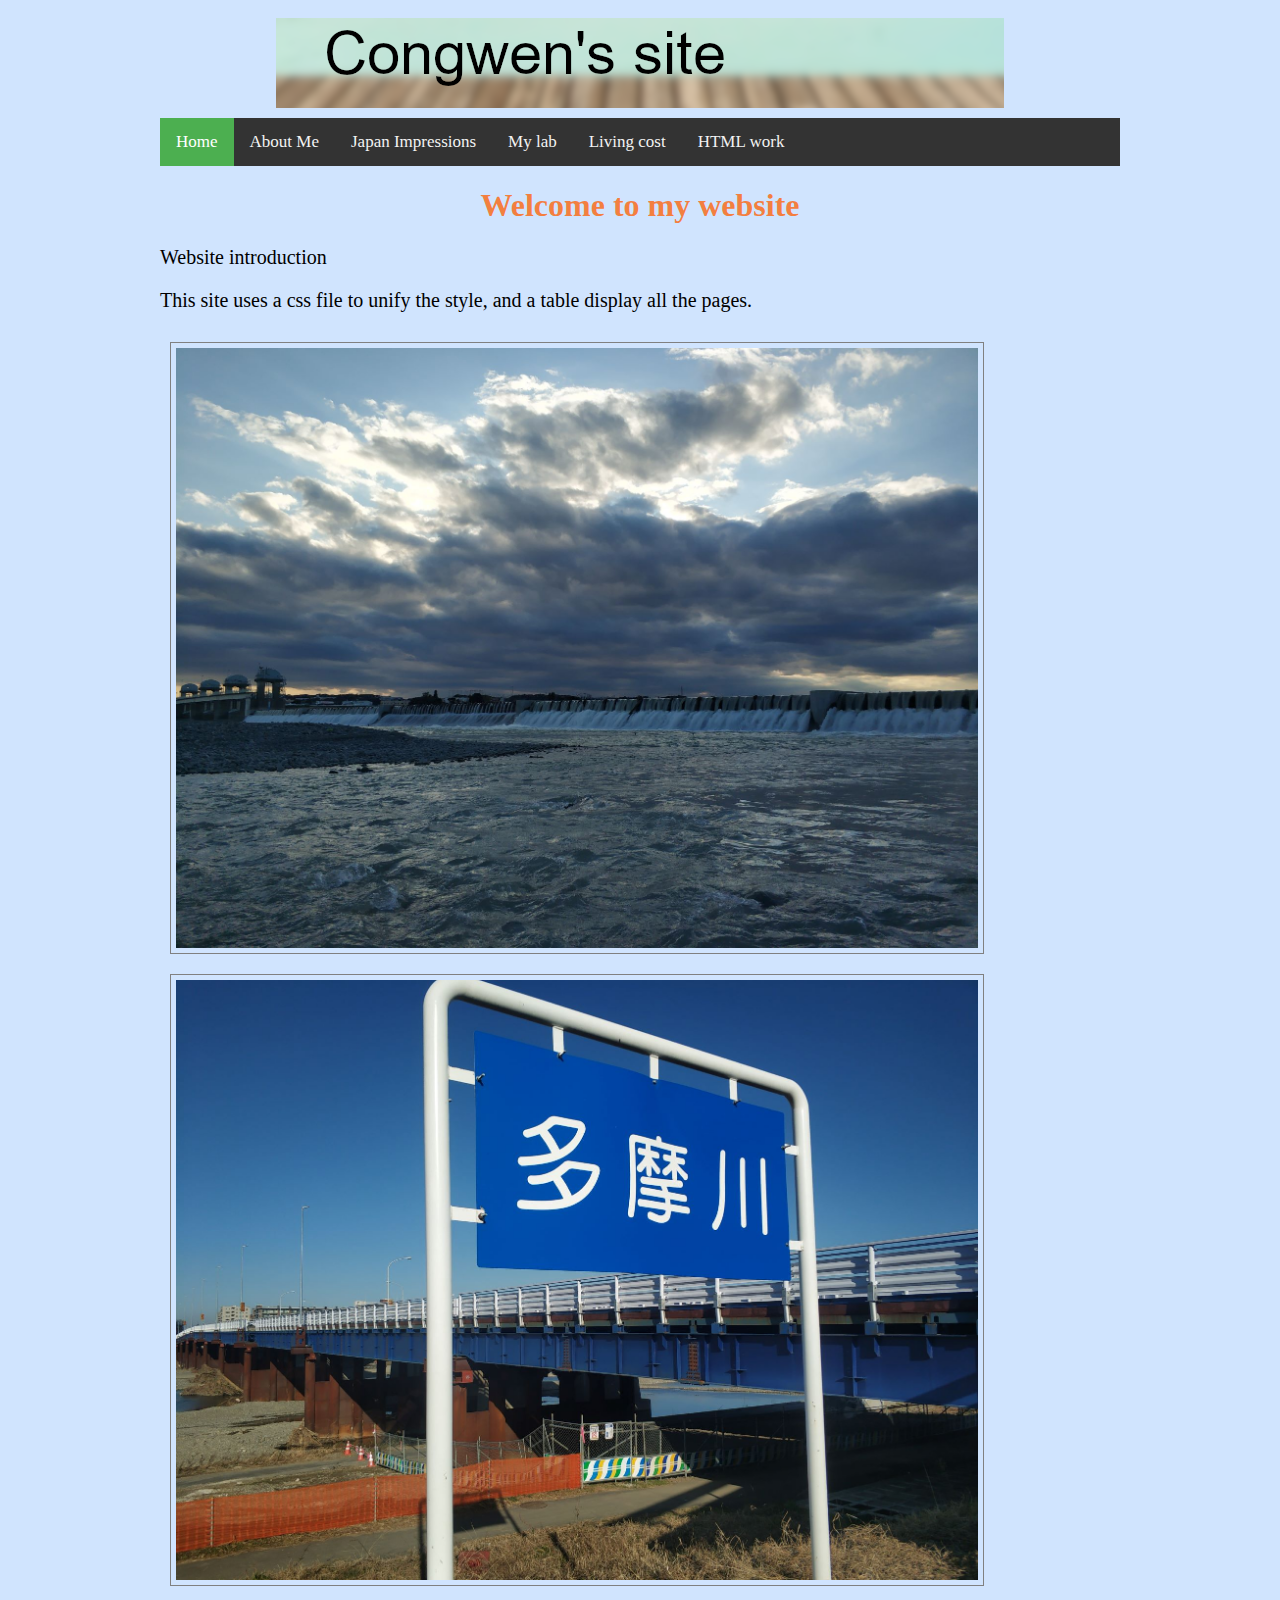
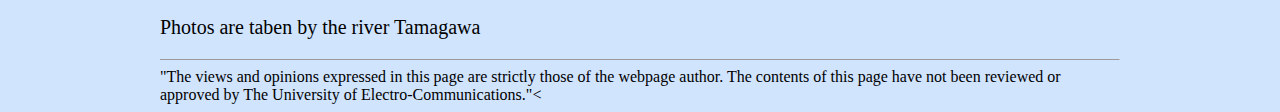
<file: index.html>
<html>

<head>
  <title> Welcome :: Simple Personal Website of ZHOU CONGWEN</title>
  <link rel="stylesheet" type="text/css" href="mycss.css">

  <!-- This is a comment. Comments are not displayed in the browser -->
</head>

<body>
  <div class="content">
    <div id="banner">
      <center>
         <a target="banner" href="index.html" >
           <img src="images/banner.png" border="0" alt=" Banner">
         </a>
      </center>
   </div>

   <div class="topnav">
    <a class = "active" href="index.html">Home</a>
    <a href="myself.html">About Me</a>
    <a href="japanimpressions.html">Japan Impressions</a>
    <a href="images.html">My lab</a>
    <a href="tables_links.html">Living cost</a>
    <a href="mypage.html">HTML work</a>
    
  </div>
    <h1>Welcome to my website</h1>
  
  

    <p>Website introduction</p>
    <p>This site uses a css file to unify the style, and a table display all the pages.</p>
    <img class ="home" src="images/tamagawa.jpg" alt="tamagawa">
    <img class ="home" src="images/tamagawa2.jpg" alt="tamagawa">
    <p>Photos are taben by the river Tamagawa </p>
    <hr size=1>
    "The views and opinions expressed in this page are strictly those of the
    webpage author. The contents of this page have not been reviewed or
    approved by The University of Electro-Communications."<
   
  </div>
</body>

</html>
</file>
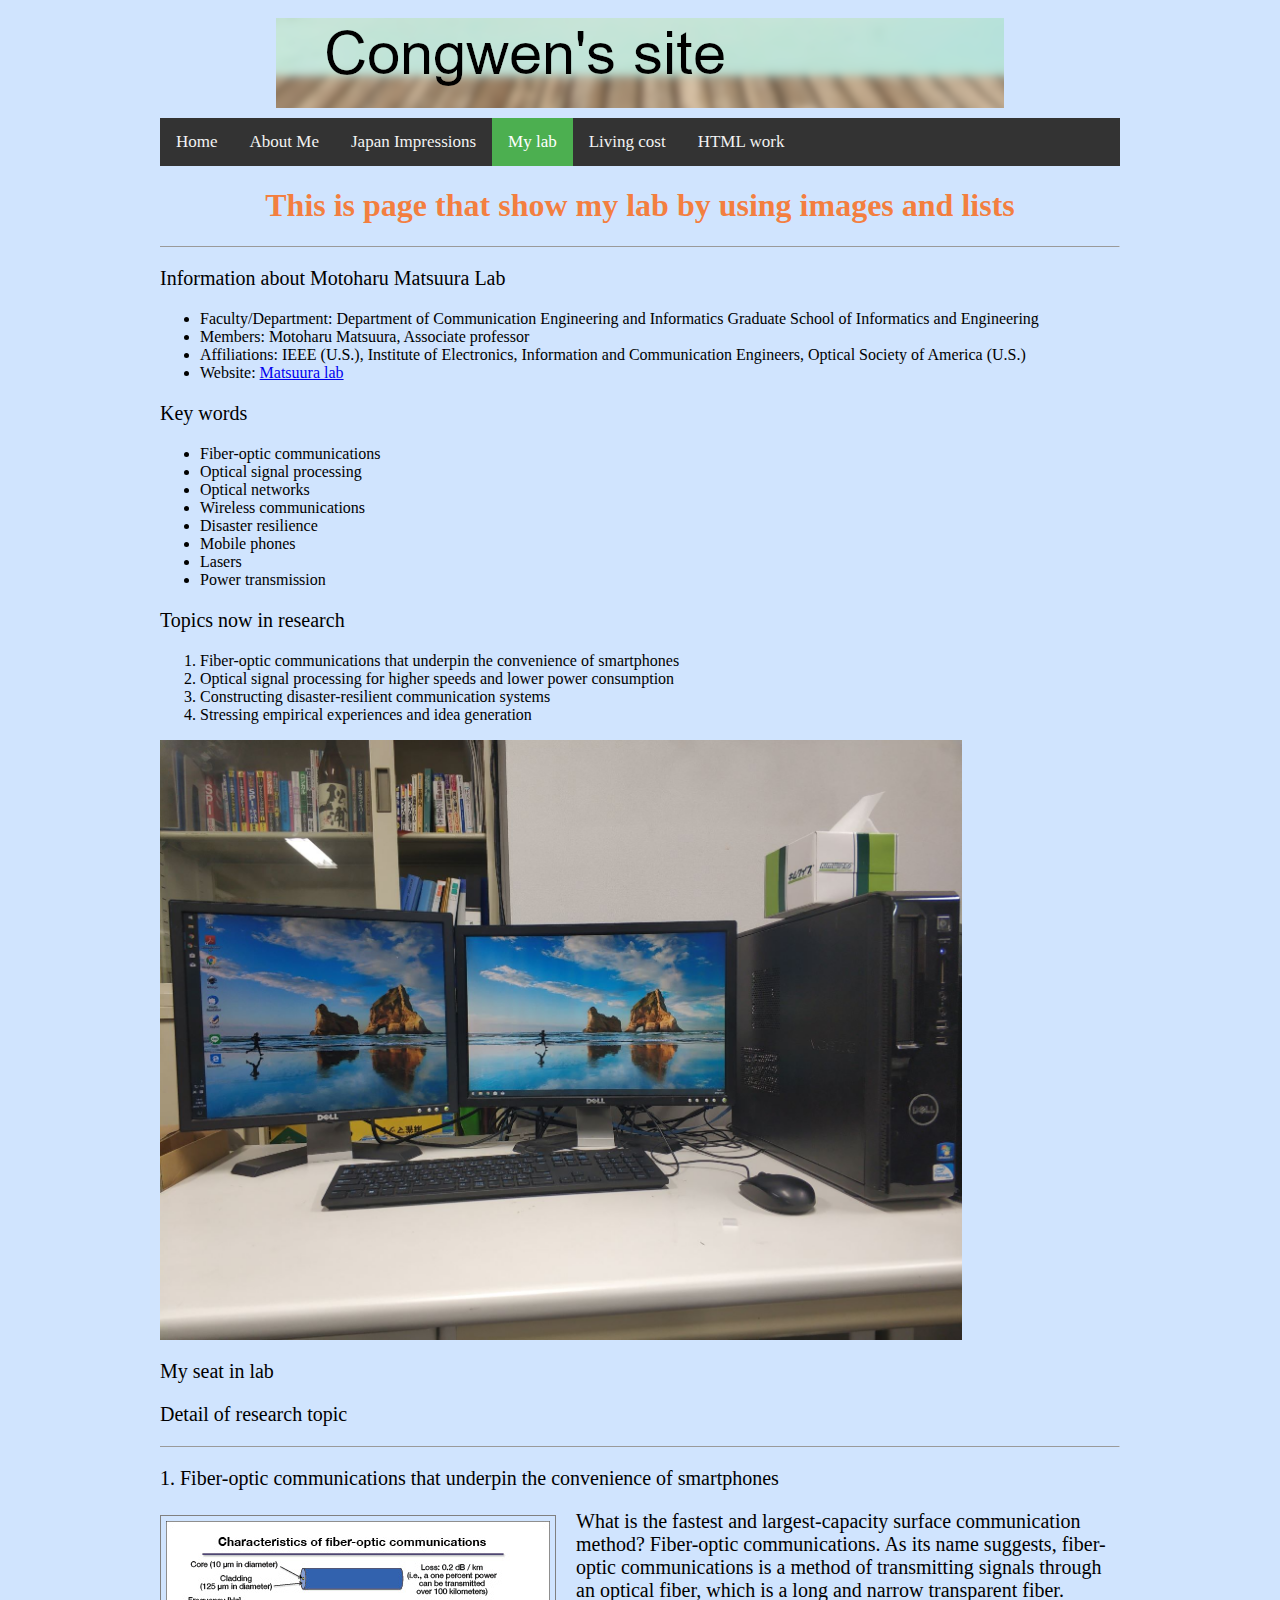
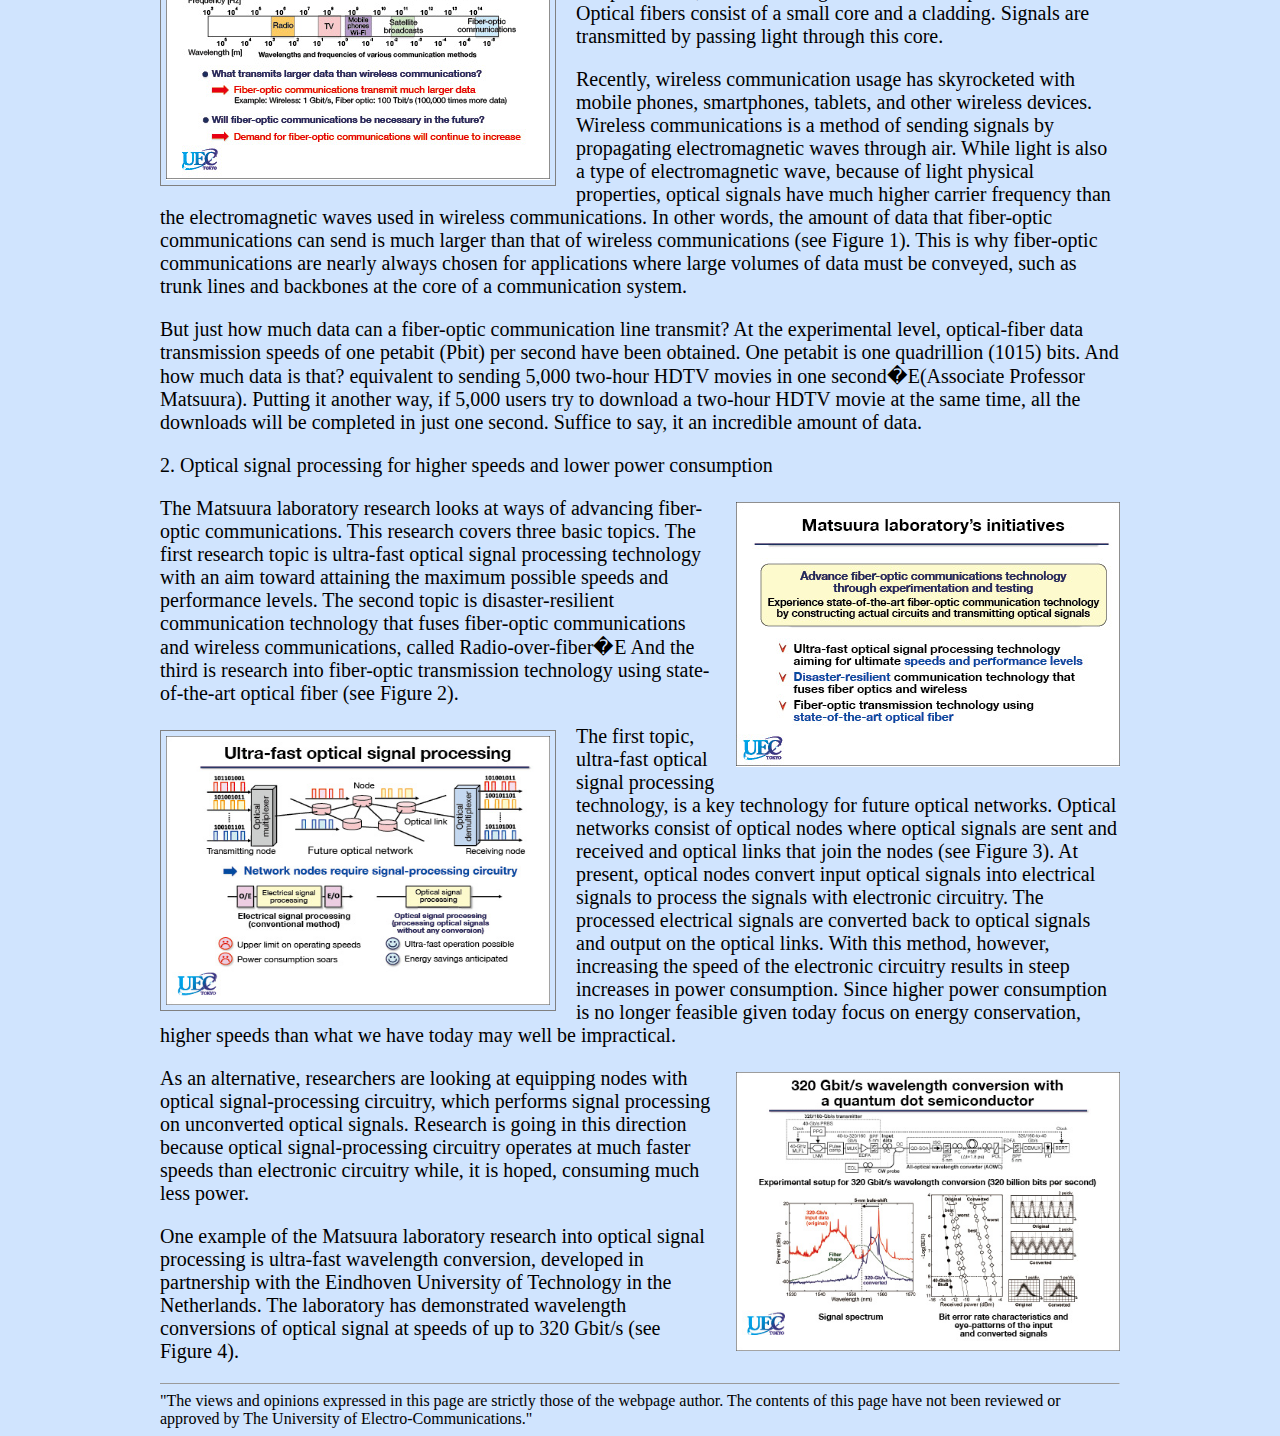
<file: images.html>
<html>

<head>
  <title> My lab </title>
  <link rel="stylesheet" type="text/css" href="mycss.css">

</head>
<!-- This is a comment. Comments are not displayed in the browser -->

<body>
  <div class="content">
    <div id="banner">
      <center>
         <a target="banner" href="index.html" >
           <img src="images/banner.png" border="0" alt=" Banner">
         </a>
      </center>
   </div>

   <div class="topnav">
    <a href="index.html">Home</a>
    <a href="myself.html">About Me</a>
    <a href="japanimpressions.html">Japan Impressions</a>
    <a class ="active" href="images.html">My lab</a>
    <a href="tables_links.html">Living cost</a>
    <a href="mypage.html">HTML work</a>
    
  </div>
  <h1>This is page that show my lab by using images and lists</h1>

  


  <hr size=1>
  <p>Information about Motoharu Matsuura Lab</p>
  <ul>
    <li>Faculty/Department: Department of Communication Engineering and Informatics
      Graduate School of Informatics and Engineering</li>
    <li>Members: Motoharu Matsuura, Associate professor</li>
    <li>Affiliations: IEEE (U.S.), Institute of Electronics, Information and Communication Engineers, Optical Society of
      America (U.S.)</li>
    <li>Website: <a href="http://www.mm.cei.uec.ac.jp">Matsuura lab</a></li>
  </ul>
  <p>Key words</p>
  <ul>
    <li>Fiber-optic communications</li>
    <li>Optical signal processing</li>
    <li>Optical networks</li>
    <li>Wireless communications</li>
    <li>Disaster resilience</li>
    <li>Mobile phones</li>
    <li>Lasers</li>
    <li>Power transmission</li>
  </ul>


  <p>Topics now in research</p>
  <ol>
    <li>Fiber-optic communications that underpin the convenience of smartphones</li>
    <li>Optical signal processing for higher speeds and lower power consumption</li>
    <li>Constructing disaster-resilient communication systems</li>
    <li>Stressing empirical experiences and idea generation</li>
  </ol>

  <img src="images/mylab.jpg" height="600px" alt="mylab">
  <p>My seat in lab</p>
  <p>Detail of research topic</p>
  <hr size=1>
  <p>1. Fiber-optic communications that underpin the convenience of smartphones</p>
  <p><img src="./images/labimg1.jpg" width="384" height="259" class="float_l">
    What is the fastest and largest-capacity surface communication method? Fiber-optic communications. As its name
    suggests, fiber-optic communications is a method of transmitting signals through an optical fiber, which is a long
    and narrow transparent fiber. Optical fibers consist of a small core and a cladding. Signals are transmitted by
    passing light through this core.
  </p>
  <p>Recently, wireless communication usage has skyrocketed with mobile phones, smartphones, tablets, and other wireless
    devices. Wireless communications is a method of sending signals by propagating electromagnetic waves through air.
    While light is also a type of electromagnetic wave, because of light physical properties, optical signals have much
    higher carrier frequency than the electromagnetic waves used in wireless communications. In other words, the amount
    of data that fiber-optic communications can send is much larger than that of wireless communications (see Figure 1).
    This is why fiber-optic communications are nearly always chosen for applications where large volumes of data must be
    conveyed, such as trunk lines and backbones at the core of a communication system.</p>
  <p>But just how much data can a fiber-optic communication line transmit? At the experimental level, optical-fiber data
    transmission speeds of one petabit (Pbit) per second have been obtained. One petabit is one quadrillion (1015) bits.
    And how much data is that? equivalent to sending 5,000 two-hour HDTV movies in one second�E(Associate Professor
    Matsuura). Putting it another way, if 5,000 users try to download a two-hour HDTV movie at the same time, all the
    downloads will be completed in just one second. Suffice to say, it an incredible amount of data.</p>


  <p>2. Optical signal processing for higher speeds and lower power consumption</p>
  <img src="./images/labimg2.jpg" width="384" height="265" class="float_r">
  <p>The Matsuura laboratory research looks at ways of advancing fiber-optic communications. This research covers three
    basic topics. The first research topic is ultra-fast optical signal processing technology with an aim toward
    attaining the maximum possible speeds and performance levels. The second topic is disaster-resilient communication
    technology that fuses fiber-optic communications and wireless communications, called Radio-over-fiber�E And the
    third is research into fiber-optic transmission technology using state-of-the-art optical fiber (see Figure 2).</p>
  <img src="./images/labimg3.jpg" width="384" height="269" class="float_l">
  <p>The first topic, ultra-fast optical signal processing technology, is a key technology for future optical networks.
    Optical networks consist of optical nodes where optical signals are sent and received and optical links that join
    the nodes (see Figure 3). At present, optical nodes convert input optical signals into electrical signals to process
    the signals with electronic circuitry. The processed electrical signals are converted back to optical signals and
    output on the optical links. With this method, however, increasing the speed of the electronic circuitry results in
    steep increases in power consumption. Since higher power consumption is no longer feasible given today focus on
    energy conservation, higher speeds than what we have today may well be impractical.</p>
  <img src="./images/labimg4.jpg" width="384" height="279" class="float_r">
  <p>As an alternative, researchers are looking at equipping nodes with optical signal-processing circuitry, which
    performs signal processing on unconverted optical signals. Research is going in this direction because optical
    signal-processing circuitry operates at much faster speeds than electronic circuitry while, it is hoped, consuming
    much less power.</p>
  <p>One example of the Matsuura laboratory research into optical signal processing is ultra-fast wavelength conversion,
    developed in partnership with the Eindhoven University of Technology in the Netherlands. The laboratory has
    demonstrated wavelength conversions of optical signal at speeds of up to 320 Gbit/s (see Figure 4).</p>

  
  <hr size=1>
  
  "The views and opinions expressed in this page are strictly those of the
  webpage author. The contents of this page have not been reviewed or
  approved by The University of Electro-Communications."
  </div>
</body>

</html>
</file>
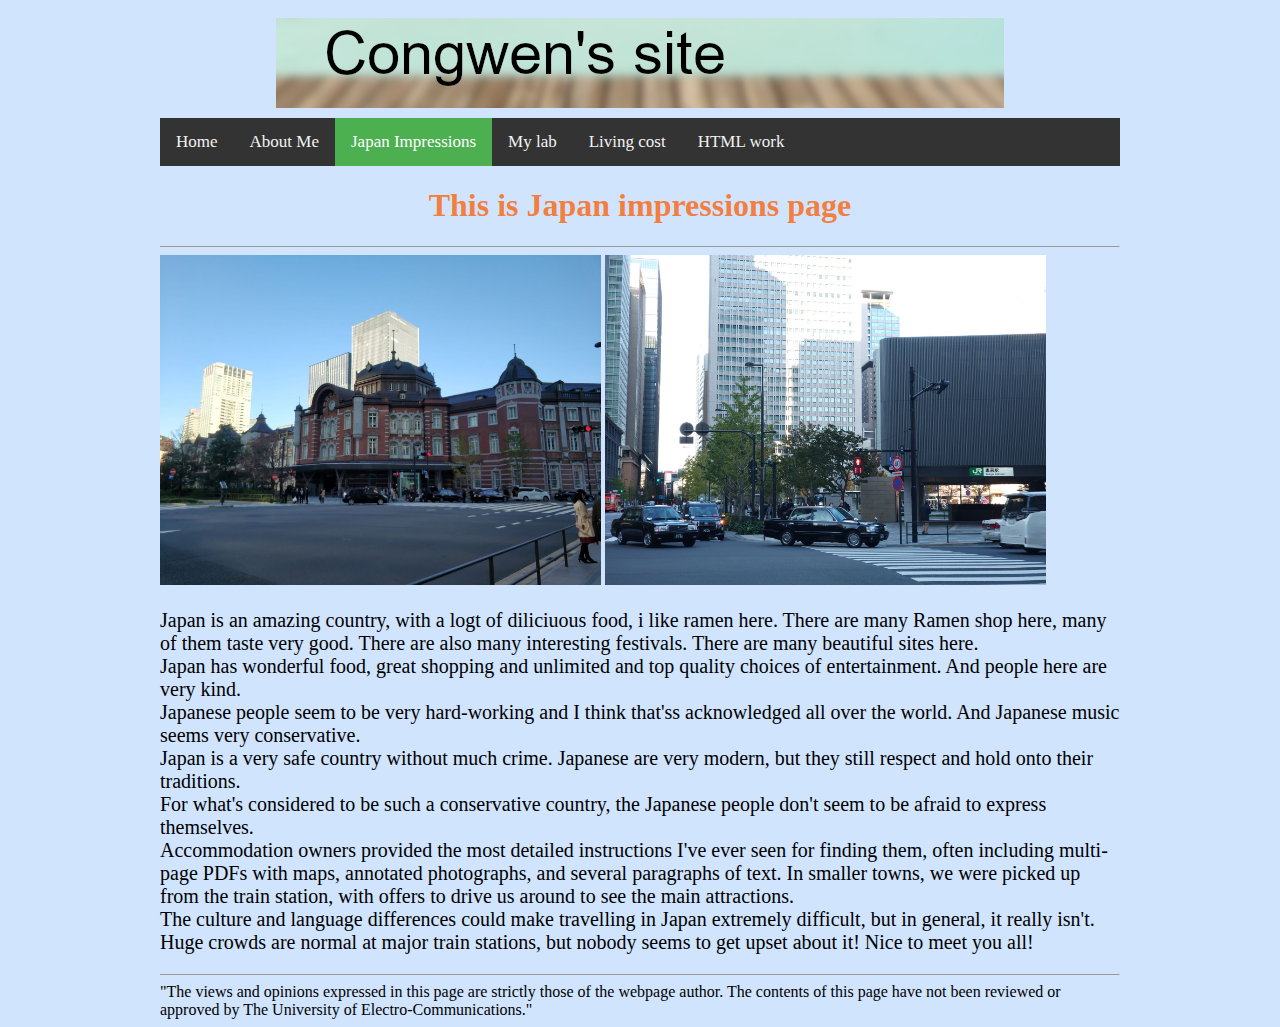
<file: japanimpressions.html>
<html>

<head>
  <title> Japan Impressions </title>
  <link rel="stylesheet" type="text/css" href="mycss.css">

</head>
<!-- This is a comment. Comments are not displayed in the browser -->

<body>
  <div class="content">
    <div id="banner">
      <center>
        <a target="banner" href="index.html" >
          <img src="images/banner.png" border="0" alt=" Banner">
        </a>
      </center>
  </div>

  <div class="topnav">
    <a href="index.html">Home</a>
    <a href="myself.html">About Me</a>
    <a class = "active" href="japanimpressions.html">Japan Impressions</a>
    <a href="images.html">My lab</a>
    <a href="tables_links.html">Living cost</a>
    <a href="mypage.html">HTML work</a>
  
</div>
  <h1>This is Japan impressions page</h1>


  


  <hr size=1>
  <img src="images/tokyostation.jpg" height="330px" alt="tokyostation">
  <img src="images/tokyostation2.jpg" height="330spx" alt="tokyostation">
  <p>
    Japan is an amazing country, with a logt of diliciuous food, i like ramen here. There are many Ramen shop here, many
    of them taste very good.
    There are also many interesting festivals.
    There are many beautiful sites here.
<br>
    Japan has wonderful food, great shopping and unlimited and top quality choices of entertainment. And people here are
    very kind.
<br>
    Japanese people seem to be very hard-working and I think that'ss acknowledged all over the world. And Japanese music
    seems very conservative.
<br>
    Japan is a very safe country without much crime. Japanese are very modern, but they still respect and hold onto
    their traditions.
<br>
    For what's considered to be such a conservative country, the Japanese people don't seem to be afraid to express
    themselves.
<br>
    Accommodation owners provided the most detailed instructions I've ever seen for finding them, often including
    multi-page PDFs with maps, annotated photographs, and several paragraphs of text. In smaller towns, we were picked
    up from the train station, with offers to drive us around to see the main attractions.
<br>
    The culture and language differences could make travelling in Japan extremely difficult, but in general, it really
    isn't.
<br>
    Huge crowds are normal at major train stations, but nobody seems to get upset about it!
    Nice to meet you all!
  </p>
  <hr size=1>
  
  "The views and opinions expressed in this page are strictly those of the
  webpage author. The contents of this page have not been reviewed or
  approved by The University of Electro-Communications."
  </div>
</body>

</html>
</file>
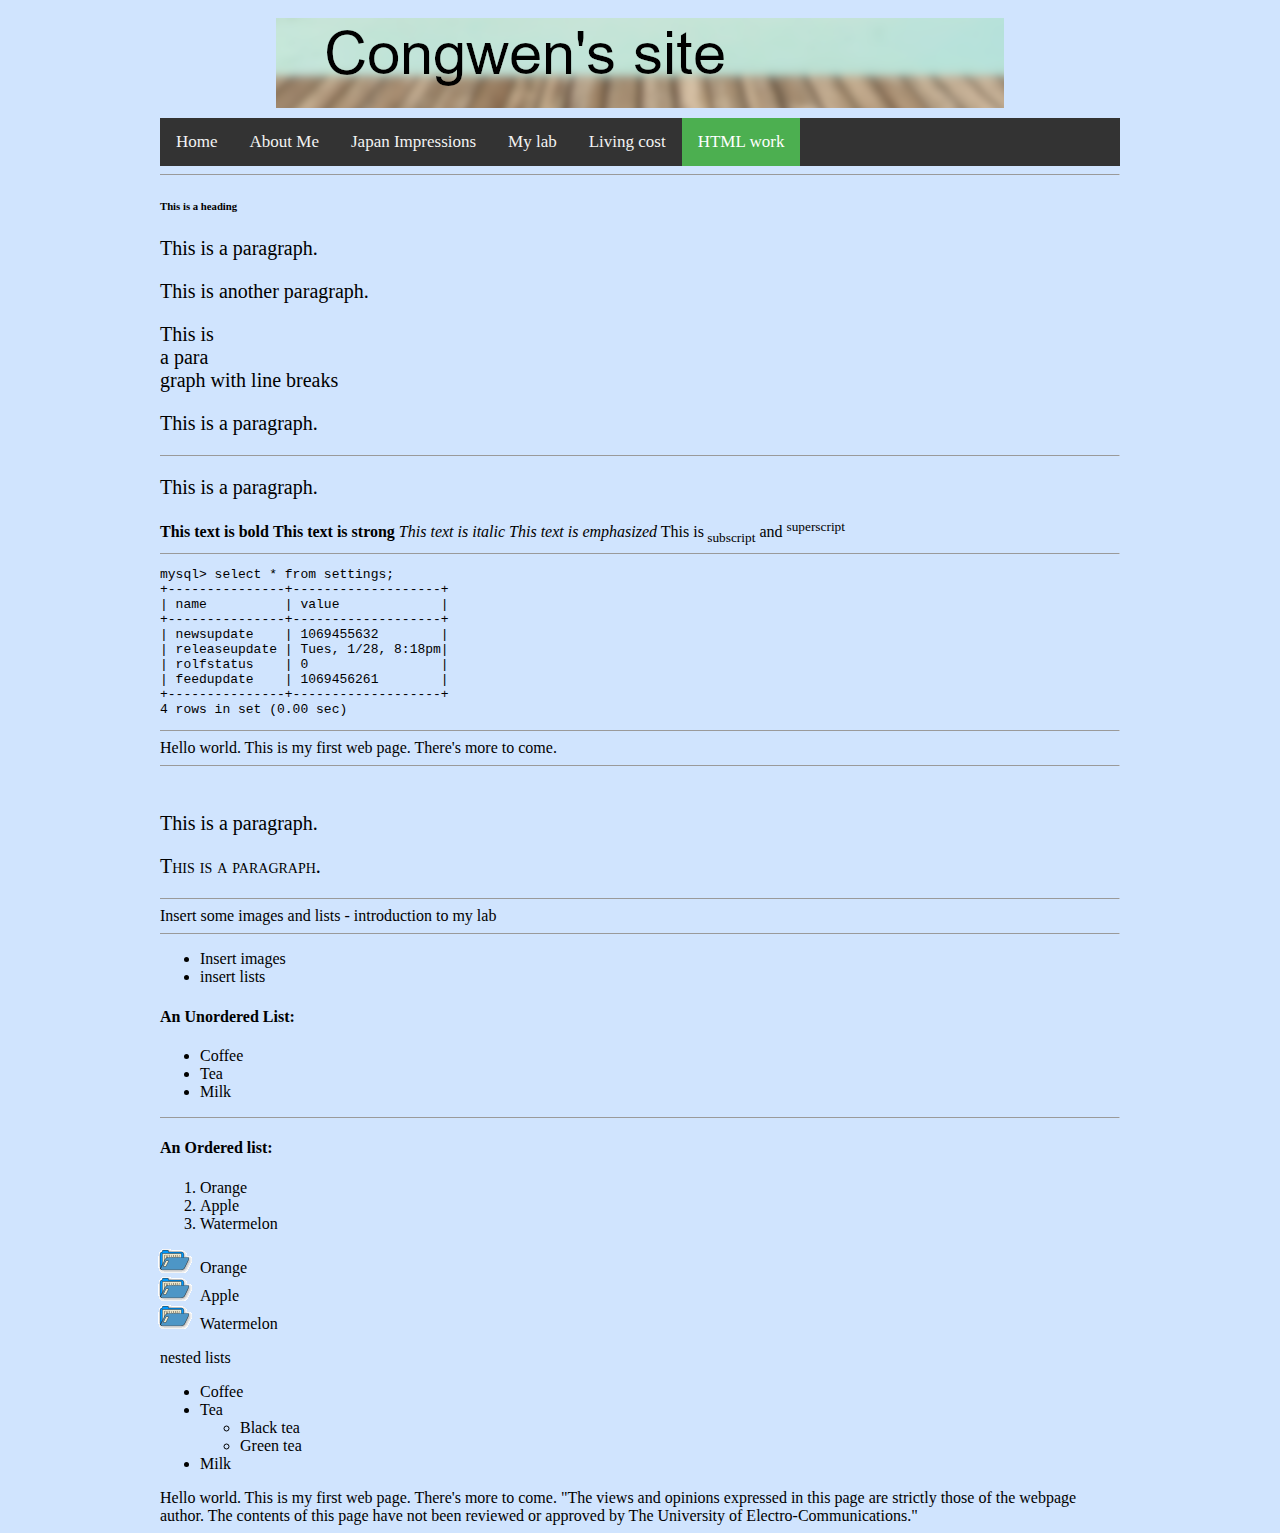
<file: mypage.html>
<html>

<head>
  <title> This is page title </title>
  <link rel="stylesheet" type="text/css" href="mycss.css">
  
</head>
<!-- This is a comment. Comments are not displayed in the browser -->

<body>
  <div class="content">
  <div id="banner">
    <center>
       <a target="banner" href="index.html" >
         <img src="images/banner.png" border="0" alt=" Banner">
       </a>
    </center>
 </div>

 <div class="topnav">
  <a href="index.html">Home</a>
  <a href="myself.html">About Me</a>
  <a href="japanimpressions.html">Japan Impressions</a>
  <a href="images.html">My lab</a>
  <a href="tables_links.html">Living cost</a>
  <a class = "active" href="mypage.html">HTML work</a>
  
</div>

  <hr size=1>
  <h6>This is a heading</h6>
  <p>This is a paragraph.</p>
  <p>This is another paragraph.</p>
  <p>This is<br>a para<br>graph with line breaks</p>
  <p>This is a paragraph.</p>
  <hr size=1>
  <p>This is a paragraph.</p>
  <b>This text is bold</b>
  <strong>This text is strong</strong>
  <i>This text is italic</i>
  <em>This text is emphasized</em>
  This is<sub> subscript</sub> and <sup>superscript</sup>
  <hr size=1>

  <pre>
mysql> select * from settings;
+---------------+-------------------+
| name          | value             |
+---------------+-------------------+
| newsupdate    | 1069455632        |
| releaseupdate | Tues, 1/28, 8:18pm|
| rolfstatus    | 0                 |
| feedupdate    | 1069456261        |
+---------------+-------------------+
4 rows in set (0.00 sec)
</pre>
  <hr size=1>


  Hello world.
  This is my first web page. There's more to come.
  <hr size=1>
  <br>

  <p>This is a paragraph.</p>
  <p class="small">This is a paragraph.</p>
  <hr size=1>

  Insert some images and lists - introduction to my lab
  <hr size=1>
  <ul>
    <li>
      Insert images
    </li>
    <li>
      insert lists
    </li>
  </ul>
  <h4>An Unordered List:</h4>
  <ul>
    <li>Coffee</li>
    <li>Tea</li>
    <li>Milk</li>
  </ul>
  <hr size=1>
  <h4>An Ordered list:</h4>
  <ol>
    <li>Orange</li>
    <li>Apple</li>
    <li>Watermelon</li>
  </ol>
  <ol style="list-style-image:url(./images/folder-blue.gif)">
    <li>Orange</li>
    <li>Apple</li>
    <li>Watermelon</li>
  </ol>
  nested lists
  <ul>
    <li>Coffee</li>
    <li>Tea
      <ul>
        <li>Black tea</li>
        <li>Green tea</li>
      </ul>
    </li>
    <li>Milk</li>
  </ul>

 



  Hello world.
  This is my first web page. There's more to come.

  "The views and opinions expressed in this page are strictly those of the
  webpage author. The contents of this page have not been reviewed or
  approved by The University of Electro-Communications."
  </div>
</body>

</html>
</file>
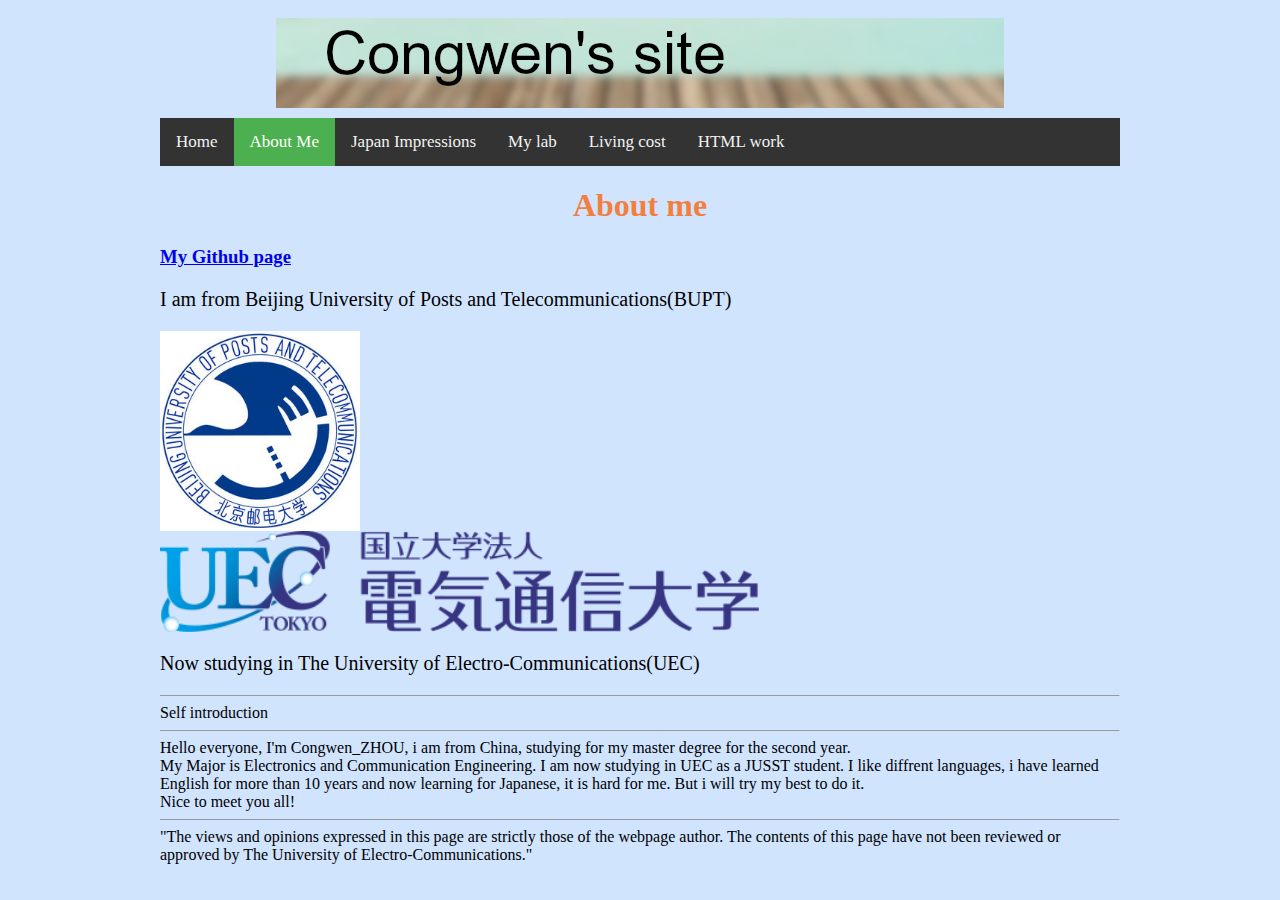
<file: myself.html>
<html>

<head>
  <title> About Myself </title>
  <link rel="stylesheet" type="text/css" href="mycss.css">
 
</head>
<!-- This is a comment. Comments are not displayed in the browser -->

<body>
  <div class="content">
  <div id="banner">
    <center>
       <a target="banner" href="index.html" >
         <img src="images/banner.png" border="0" alt=" Banner">
       </a>
    </center>
 </div>

 <div class="topnav">
  <a href="index.html">Home</a>
  <a class = "active" href="myself.html">About Me</a>
  <a href="japanimpressions.html">Japan Impressions</a>
  <a href="images.html">My lab</a>
  <a href="tables_links.html">Living cost</a>
  <a href="mypage.html">HTML work</a>
  
</div>
  <h1>About me</h1>


  

<h3><a href="https://github.com/qq992792890">My Github page</a></h3>
<p>I am from Beijing University of Posts and Telecommunications(BUPT)</p>
<a href="http://www.bupt.edu.cn"><img src="images/BUPT_LOGO.jpg" width="200px" alt="BUPT_LOGO"></a><br>
<a href="https://www.uec.ac.jp"><img src="images/pct_site-logo.png" width="600px" alt="UEC"></a>
<p>Now studying in The University of Electro-Communications(UEC)</p>
  <hr size=1>
  Self introduction
  <hr size=1>
  Hello everyone, I'm Congwen_ZHOU, i am from China, studying for my master degree
  for the second year. <br>
  My Major is Electronics and Communication Engineering. I am now studying in UEC as a JUSST student.
  I like diffrent languages, i have learned English for more than 10 years and now learning for
  Japanese, it is hard for me. But i will try my best to do it. <br>

  Nice to meet you all!
  <hr size=1>
  
  "The views and opinions expressed in this page are strictly those of the
  webpage author. The contents of this page have not been reviewed or
  approved by The University of Electro-Communications."

  </div>
</body>

</html>
</file>
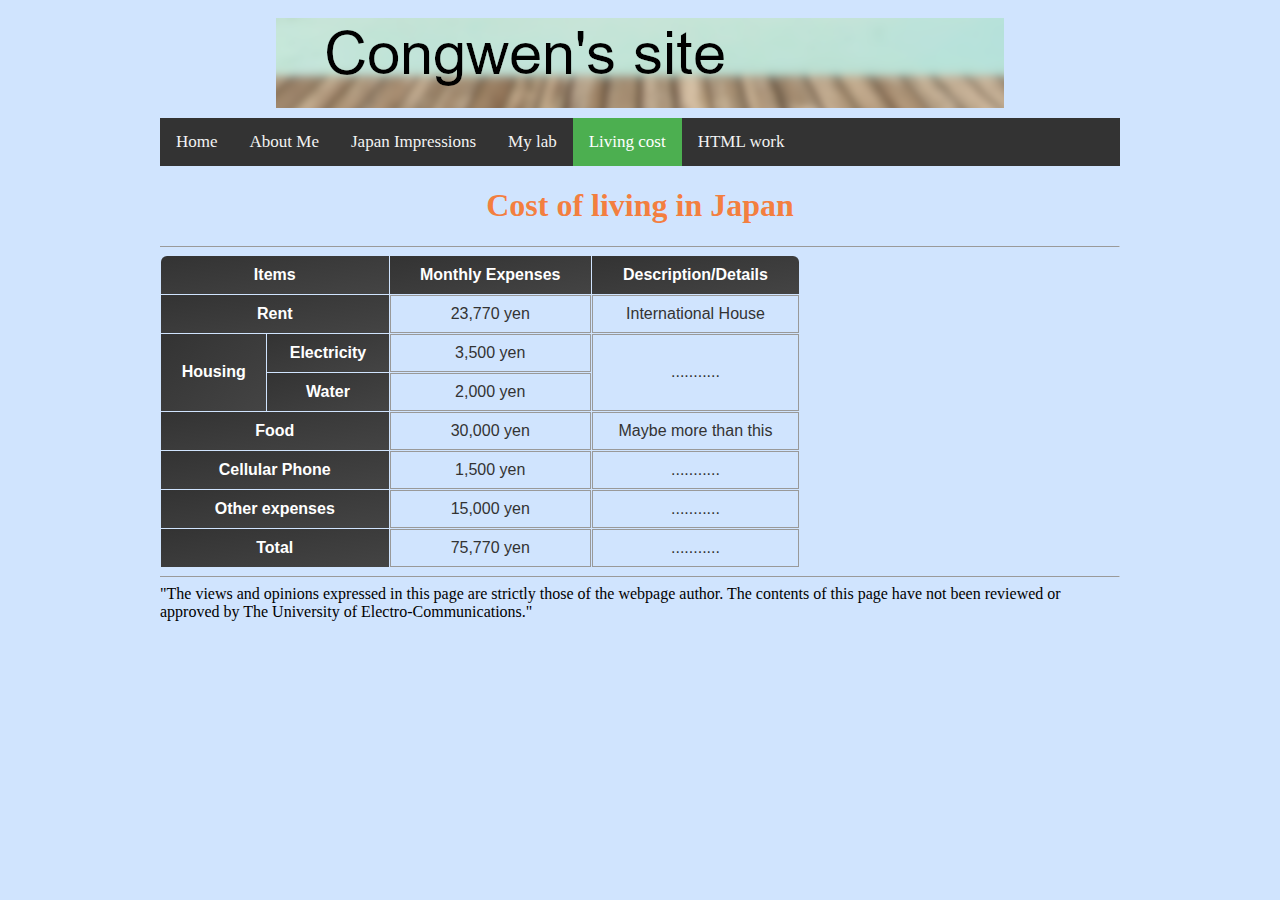
<file: tables_links.html>
<html>

<head>
  <title> Lists and images task </title>
  <link rel="stylesheet" type="text/css" href="mycss.css">

</head>
<!-- This is a comment. Comments are not displayed in the browser -->

<body>
  <div class="content">
  <div id="banner">
    <center>
       <a target="banner" href="index.html" >
         <img src="images/banner.png" border="0" alt=" Banner">
       </a>
    </center>
 </div>

 <div class="topnav">
  <a href="index.html">Home</a>
  <a href="myself.html">About Me</a>
  <a href="japanimpressions.html">Japan Impressions</a>
  <a href="images.html">My lab</a>
  <a class="active" href="tables_links.html">Living cost</a>
  <a href="mypage.html">HTML work</a>
  
</div>
  <h1>Cost of living in Japan</h1>


  
  <hr size=1>

  <table>
    <tr>
      <th colspan="2" class="top">Items</th>
      <th class="top">Monthly Expenses</th>
      <th class="top">Description/Details</th>
    </tr>
    <tr>
      <th colspan="2">Rent</th>
      <td nowrap="nowrap"> 23,770 yen</td>
      <td>
        <div id="hidariyose">International House</div>
      </td>
    </tr>

    <tr>
      <th rowspan="2">Housing</th>
      <th>Electricity</th>
      <td nowrap="nowrap">3,500 yen</td>
      <td rowspan="2">...........</td>
    </tr>
    <tr>
      <th>Water</th>
      <td nowrap="nowrap">2,000 yen</td>
    </tr>

    <tr>
      <th colspan="2">Food</th>
      <td nowrap="nowrap">30,000 yen</td>
      <td>Maybe more than this</td>
    </tr>
    <tr>
      <th colspan="2">Cellular Phone</th>
      <td nowrap="nowrap">1,500 yen</td>
      <td>...........</td>
    </tr>


    <tr>
      <th colspan="2">Other expenses</th>
      <td nowrap="nowrap">15,000 yen</td>
      <td>...........</td>
    </tr>
    <tr>
      <th colspan="2">Total</th>
      <td nowrap="nowrap">75,770 yen</td>
      <td>...........</td>
    </tr>
  </table>

  <hr size=1>
  
  "The views and opinions expressed in this page are strictly those of the
  webpage author. The contents of this page have not been reviewed or
  approved by The University of Electro-Communications."
  </div>
</body>

</html>
</file>
<file: mycss.css>
/* Add a black background color to the top navigation */
.topnav {
  background-color: #333;
  overflow: hidden;
}

/* Style the links inside the navigation bar */
.topnav a {
  float: left;
  color: #f2f2f2;
  text-align: center;
  padding: 14px 16px;
  text-decoration: none;
  font-size: 17px;
}

/* Change the color of links on hover */
.topnav a:hover {
  background-color: #ddd;
  color: black;
}

/* Add a color to the active/current link */
.topnav a.active {
  background-color: #4CAF50;
  color: white;
}



#banner{
  padding:10px 20px;
}
#banner img{
  display:block;
  margin:0 auto;
}
.content {
  max-width: 960px;
  margin: auto;
}



table {
  color: #333;
  font-family: Helvetica, Arial, sans-serif;
  width: 640px;
  border-spacing: 1px;
  *border-collapse: collapse;
}
            
th {
  /* Gradient Background */
    background: linear-gradient(to bottom right,#333 0%,#444 100%);
    color: #FFF; font-weight: bold;
    height: 30px;
    padding: 10px;
}
        
td {  border: 1px solid #999; height: 30px; text-align: center; }

/* Add border-radius to specific cells! */
tr:first-child th:nth-child(1) {
  border-radius: 6px 0 0 0;
  border-left: none;
}
tr:first-child th:last-child {
  border-radius: 0 6px 0 0;
}


body{background-color:#d0e4fe;}
h1{color:rgba(255, 94, 0, 0.767);text-align:center;}
p{font-family:"Times New Roman";font-size:20px;}
p.italic {font-style:italic;}
p.small {font-variant:small-caps;}
bf {font-weight:bold; color:#00CED1;}


/* a:link {color: #FF0000;}
a:visited {color: rgb(0, 110, 255);}
a:hover {color: #FF00FF;}
a:active {color: #0000FF;} */


img.float_r {
padding:5px
border : 1px  1px solid gray;
margin : 5px 0px 5px 20px;
float :right;}

img.float_l {
padding:5px;
border:1px solid gray;
margin: 5px 20px 5px 0px;
float:left;}

/* does not need any more */
.float-right-top {
  position: absolute;
  right: 0;
  top: 0;
} 

img.home {
 height: 600px;
 float: center;
 padding: 5px 5px;
 border:1px solid gray;
 margin: 10px 10px;
}
</file>
